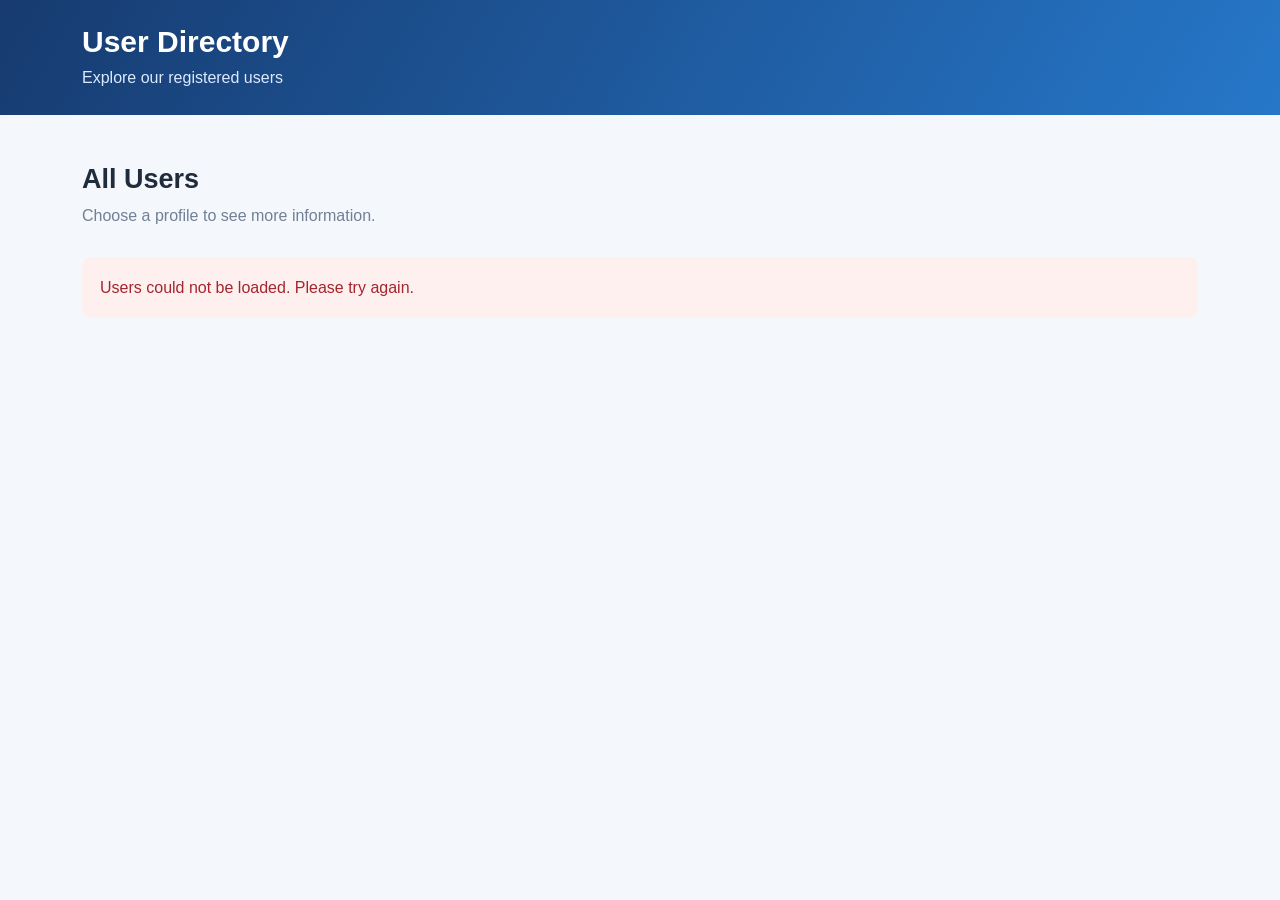
<file: index.html>
<!DOCTYPE html>
<html lang="en">
<head>
    <meta charset="UTF-8">
    <meta name="viewport" content="width=device-width, initial-scale=1.0">
    <title>User Directory</title>

    <link href="https://cdn.jsdelivr.net/npm/bootstrap@5.3.8/dist/css/bootstrap.min.css" rel="stylesheet">
    <link rel="stylesheet" href="style.css">
</head>
<body>

    <header class="site-header">
        <div class="container py-4">
            <h1>User Directory</h1>
            <p>Explore our registered users</p>
        </div>
    </header>

    <main class="container py-5">
        <div class="section-heading">
            <h2>All Users</h2>
            <p>Choose a profile to see more information.</p>
        </div>

        <div class="row g-4" id="display">
            <p>Loading users...</p>
        </div>
    </main>

    <script src="app.js"></script>
</body>
</html>
</file>
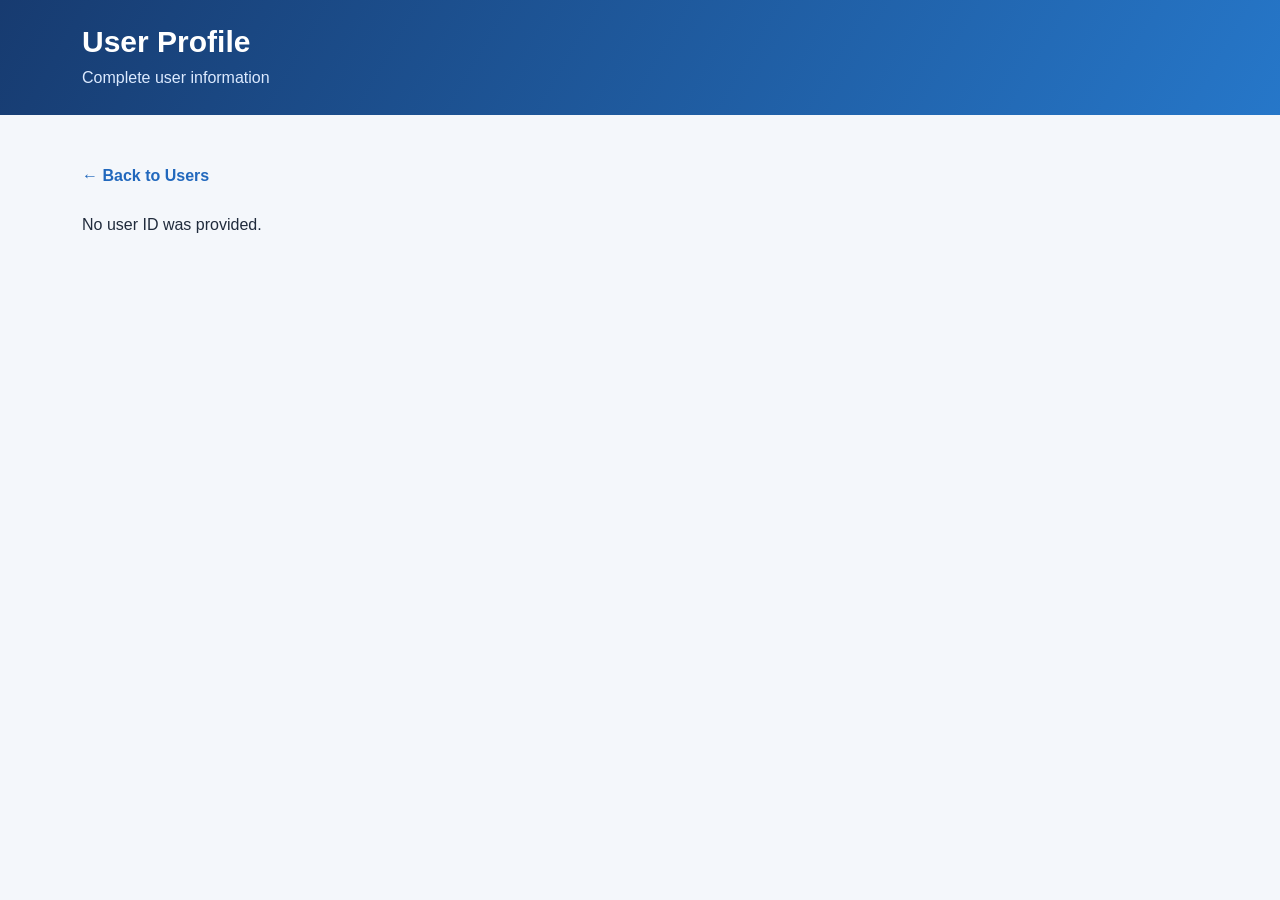
<file: user-detail.html>
<!DOCTYPE html>
<html lang="en">
<head>
    <meta charset="UTF-8">
    <meta name="viewport" content="width=device-width, initial-scale=1.0">
    <title>User Profile</title>

    <link href="https://cdn.jsdelivr.net/npm/bootstrap@5.3.8/dist/css/bootstrap.min.css" rel="stylesheet">
    <link rel="stylesheet" href="style.css">
</head>
<body>

    <header class="site-header">
        <div class="container py-4">
            <h1>User Profile</h1>
            <p>Complete user information</p>
        </div>
    </header>

    <main class="container py-5">
        <a href="index.html" class="back-link">← Back to Users</a>

        <div class="row justify-content-center mt-4" id="display">
            <p>Loading profile...</p>
        </div>
    </main>

    <script src="user-detail.js"></script>
</body>
</html>
</file>
<file: style.css>
/* Basic reset */
* {
    margin: 0;
    padding: 0;
    box-sizing: border-box;
}

body {
    font-family: Arial, Helvetica, sans-serif;
    background-color: #f4f7fb;
    color: #202b3c;
    line-height: 1.6;
}

/* Header */
.site-header {
    background: linear-gradient(120deg, #173b70, #2677c9);
    color: white;
}

.site-header h1 {
    font-size: 30px;
    font-weight: 700;
    margin-bottom: 5px;
}

.site-header p {
    color: #dceaff;
    margin-bottom: 0;
}

/* Section heading */
.section-heading {
    margin-bottom: 28px;
}

.section-heading h2 {
    font-size: 27px;
    font-weight: 700;
}

.section-heading p {
    color: #718096;
    margin-bottom: 0;
}

/* User cards */
.user-card {
    height: 100%;
    padding: 28px 22px;
    text-align: center;
    background: #ffffff;
    border: 1px solid #e5ebf3;
    border-radius: 16px;
    box-shadow: 0 5px 18px rgba(24, 52, 87, 0.06);
    transition: transform 0.25s, box-shadow 0.25s;
}

.user-card:hover {
    transform: translateY(-6px);
    box-shadow: 0 12px 28px rgba(24, 52, 87, 0.12);
}

.user-avatar,
.large-avatar {
    display: flex;
    align-items: center;
    justify-content: center;
    margin: 0 auto 18px;
    border-radius: 50%;
    color: white;
    background: linear-gradient(135deg, #2677c9, #6848c7);
    font-weight: bold;
}

.user-avatar {
    width: 68px;
    height: 68px;
    font-size: 28px;
}

.user-card h3 {
    font-size: 20px;
    font-weight: 700;
    overflow-wrap: anywhere;
}

.user-email {
    color: #718096;
    font-size: 14px;
    overflow-wrap: anywhere;
}

/* Buttons and links */
.profile-btn {
    display: inline-block;
    margin-top: 12px;
    padding: 10px 20px;
    background-color: #2168bd;
    color: white;
    text-decoration: none;
    border-radius: 8px;
    font-weight: 600;
    transition: background-color 0.2s;
}

.profile-btn:hover {
    background-color: #174a8a;
    color: white;
}

.back-link {
    display: inline-block;
    color: #2168bd;
    font-weight: 600;
    text-decoration: none;
}

.back-link:hover {
    text-decoration: underline;
}

/* Detail page */
.detail-card {
    padding: 30px;
    background-color: white;
    border: 1px solid #e5ebf3;
    border-radius: 16px;
    box-shadow: 0 5px 22px rgba(24, 52, 87, 0.08);
}

.profile-heading {
    text-align: center;
    padding-bottom: 25px;
    border-bottom: 1px solid #e5ebf3;
}

.large-avatar {
    width: 88px;
    height: 88px;
    font-size: 36px;
}

.profile-heading h2 {
    font-size: 27px;
    font-weight: 700;
    overflow-wrap: anywhere;
}

.profile-heading p {
    color: #718096;
    margin-bottom: 0;
}

.detail-section {
    padding: 24px 0;
    border-bottom: 1px solid #e5ebf3;
}

.detail-section h3 {
    margin-bottom: 16px;
    font-size: 19px;
    font-weight: 700;
    color: #2168bd;
}

.detail-section p {
    margin-bottom: 10px;
    overflow-wrap: anywhere;
}

.detail-section strong {
    color: #26364b;
}

/* Error messages */
.error-message {
    padding: 18px;
    color: #a4262c;
    background: #fff0f0;
    border-radius: 8px;
}

/* Mobile screens */
@media (max-width: 576px) {
    .site-header h1 {
        font-size: 25px;
    }

    .section-heading h2 {
        font-size: 23px;
    }

    .detail-card {
        padding: 20px 16px;
    }

    .profile-heading h2 {
        font-size: 23px;
    }
}
</file>
